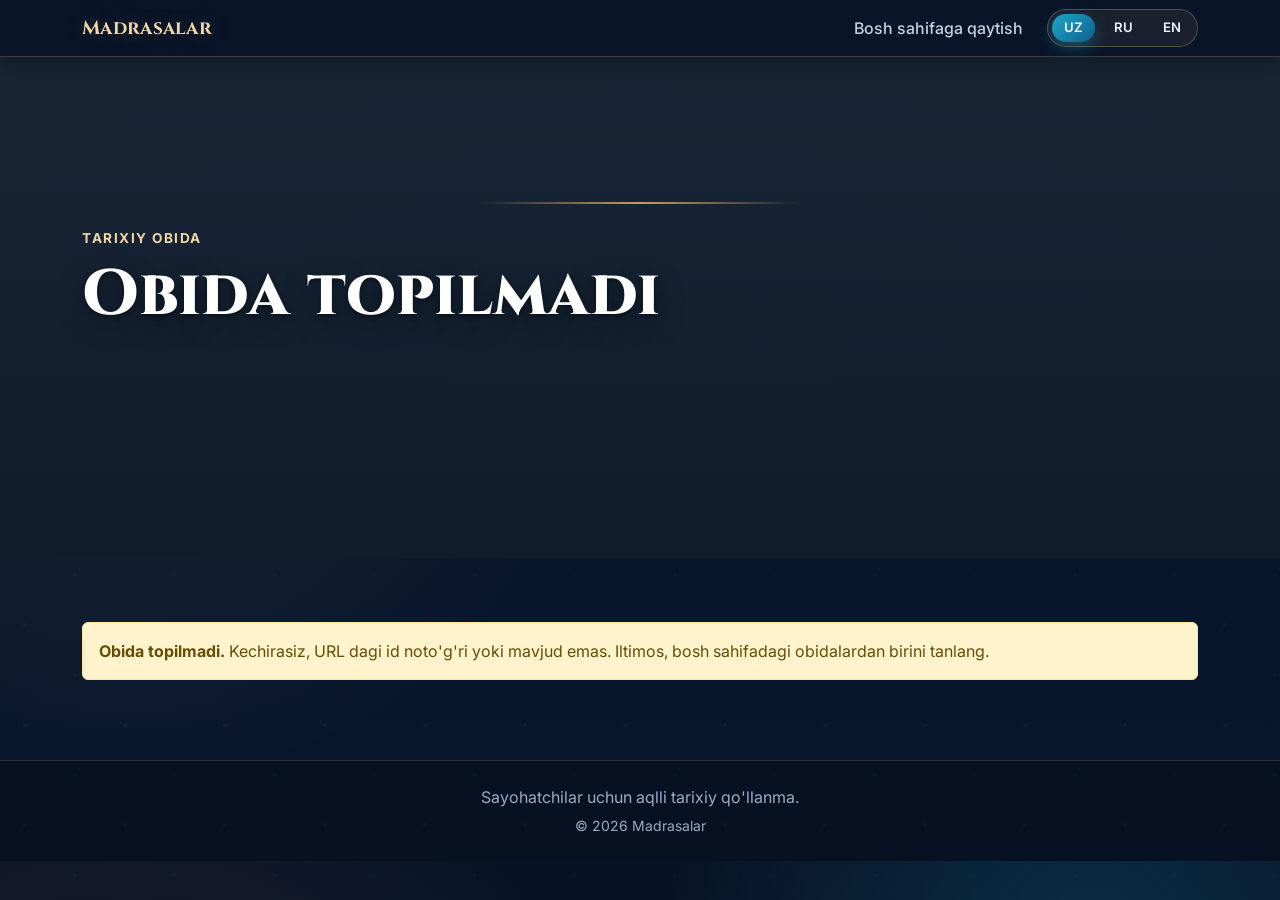
<file: monument.html>
<!DOCTYPE html>
<html lang="en">
<head>
  <meta charset="UTF-8" />
  <meta name="viewport" content="width=device-width, initial-scale=1.0" />
  <title>Monument Details | Madrasalar</title>
  <meta name="description" content="Detailed historical monument page with multilingual support." />
  <link rel="preconnect" href="https://fonts.googleapis.com" />
  <link rel="preconnect" href="https://fonts.gstatic.com" crossorigin />
  <link href="https://fonts.googleapis.com/css2?family=Cinzel:wght@500;600;700&family=Inter:wght@400;500;600;700;800&display=swap" rel="stylesheet" />
  <link href="https://cdn.jsdelivr.net/npm/bootstrap@5.3.3/dist/css/bootstrap.min.css" rel="stylesheet" />
  <link href="https://unpkg.com/aos@2.3.1/dist/aos.css" rel="stylesheet" />
  <link rel="stylesheet" href="css/style.css" />
</head>
<body class="site-monument">
  <nav class="navbar navbar-expand-lg navbar-dark fixed-top premium-nav">
    <div class="container">
      <a class="navbar-brand fw-bold" href="index.html">Madrasalar</a>
      <div class="lang-switcher nav-mobile-lang d-inline-flex d-lg-none me-2" role="group" aria-label="Language switcher">
        <button class="lang-btn" data-lang="uz">UZ</button>
        <button class="lang-btn" data-lang="ru">RU</button>
        <button class="lang-btn" data-lang="en">EN</button>
      </div>
      <button class="navbar-toggler border-0 shadow-none" type="button" data-bs-toggle="collapse" data-bs-target="#detailNav" aria-controls="detailNav" aria-expanded="false" aria-label="Toggle navigation">
        <span class="navbar-toggler-icon"></span>
      </button>
      <div class="collapse navbar-collapse" id="detailNav">
        <ul class="navbar-nav ms-auto me-3">
          <li class="nav-item"><a class="nav-link nav-link-text" href="index.html" data-i18n="backToHome">Back to Home</a></li>
        </ul>
        <div class="lang-switcher d-none d-lg-inline-flex" role="group" aria-label="Language switcher">
          <button class="lang-btn" data-lang="uz">UZ</button>
          <button class="lang-btn" data-lang="ru">RU</button>
          <button class="lang-btn" data-lang="en">EN</button>
        </div>
      </div>
    </div>
  </nav>

  <header id="monumentHero" class="monument-hero">
    <div class="hero-overlay"></div>
    <div class="container monument-hero-content text-white">
      <p class="hero-kicker" data-i18n="detailKicker">Historical Landmark</p>
      <h1 id="monumentTitle" class="hero-title mb-0">...</h1>
    </div>
  </header>

  <main class="main-content py-5">
    <section class="container py-3 section-fade">
      <div id="monumentError" class="alert alert-warning d-none"></div>
      <div id="monumentContent" class="row g-4">
        <div class="col-lg-7" data-aos="fade-up">
          <article class="premium-panel p-4">
            <h2 class="h3 mb-3" data-i18n="aboutMonument">About this monument</h2>
            <p id="monumentDescription" class="mb-0">...</p>
          </article>
        </div>
        <div class="col-lg-5" data-aos="fade-up" data-aos-delay="120">
          <aside class="premium-panel p-4">
            <h2 class="h4 mb-3" data-i18n="quickFacts">Quick Facts</h2>
            <ul class="fact-list list-unstyled mb-0">
              <li><span data-i18n="factLocation">Location:</span> <strong id="monumentLocation">-</strong></li>
              <li><span data-i18n="factPeriod">Period:</span> <strong id="monumentPeriod">-</strong></li>
              <li><span data-i18n="factStyle">Style:</span> <strong id="monumentStyle">-</strong></li>
              <li><span data-i18n="factYear">Year:</span> <strong id="monumentYear">-</strong></li>
              <li><span data-i18n="factMetric">Numbers:</span> <strong id="monumentMetric">-</strong></li>
              <li id="monumentTreeRow" class="d-none fact-tree-row">
                <span data-i18n="factTree">Mulberry tree:</span>
                <strong id="monumentTree" class="fact-tree-text"></strong>
              </li>
            </ul>
          </aside>
        </div>

        <div class="col-12" data-aos="fade-up">
          <section class="premium-panel p-4">
            <h2 class="h3 mb-4" data-i18n="galleryTitle">Photo Gallery</h2>
            <div class="row g-3" id="galleryGrid"></div>
          </section>
        </div>

      </div>
    </section>
  </main>

  <footer class="site-footer">
    <div class="container py-4 text-center">
      <p class="mb-1 footer-muted" data-i18n="footerText">Your smart historical guide for travelers.</p>
      <small class="footer-muted">© <span id="yearNow"></span> Madrasalar</small>
    </div>
  </footer>

  <script src="https://cdn.jsdelivr.net/npm/bootstrap@5.3.3/dist/js/bootstrap.bundle.min.js"></script>
  <script src="https://unpkg.com/aos@2.3.1/dist/aos.js"></script>
  <script src="js/app.js"></script>
</body>
</html>
</file>
<file: css/style.css>
:root {
  --bg: #071226;
  --surface: #0e203a;
  --surface-soft: #173254;
  --text: #eef3ff;
  --muted: #b8c9e6;
  --primary: #1ea6c8;
  --primary-strong: #0f5f8e;
  --accent: #e1b56f;
  --accent-soft: #f1d7a6;
  --radius-xl: 1.25rem;
  --radius-lg: 1rem;
  --shadow-soft: 0 10px 30px rgba(2, 11, 24, 0.38);
  --shadow-strong: 0 18px 45px rgba(0, 0, 0, 0.45);
  --transition: 0.35s ease;
  --font-body: "Inter", sans-serif;
  --font-display: "Cinzel", serif;
}

* {
  box-sizing: border-box;
}

html,
body {
  margin: 0;
  padding: 0;
  font-family: var(--font-body);
  background:
    radial-gradient(circle at 85% 10%, rgba(30, 166, 200, 0.18), transparent 32%),
    radial-gradient(circle at 10% 35%, rgba(225, 181, 111, 0.1), transparent 38%),
    linear-gradient(180deg, #071226 0%, #08172e 100%);
  color: var(--text);
  scroll-behavior: smooth;
}

body::before {
  content: "";
  position: fixed;
  inset: 0;
  pointer-events: none;
  opacity: 0.08;
  background-image:
    radial-gradient(circle at 25px 25px, rgba(225, 181, 111, 0.5) 2px, transparent 2px),
    radial-gradient(circle at 75px 75px, rgba(30, 166, 200, 0.45) 2px, transparent 2px);
  background-size: 100px 100px;
  z-index: 0;
}

img {
  max-width: 100%;
  display: block;
}

a {
  color: inherit;
  text-decoration: none;
}

.premium-nav {
  backdrop-filter: blur(10px);
  background: rgba(7, 18, 38, 0.82);
  border-bottom: 1px solid rgba(225, 181, 111, 0.25);
  transition: background var(--transition), box-shadow var(--transition);
  box-shadow: 0 8px 22px rgba(0, 0, 0, 0.25);
}

.premium-nav .navbar-brand {
  letter-spacing: 0.3px;
  color: var(--accent-soft);
  text-shadow: 0 0 20px rgba(225, 181, 111, 0.25);
  font-family: var(--font-display);
  font-size: 1.2rem;
}

.nav-link-text {
  color: rgba(238, 243, 255, 0.84);
  font-weight: 500;
}

.nav-link-text:hover,
.nav-link-text.active {
  color: var(--accent-soft);
}

.lang-switcher {
  display: inline-flex;
  gap: 0.4rem;
  background: rgba(225, 181, 111, 0.08);
  border: 1px solid rgba(225, 181, 111, 0.3);
  border-radius: 999px;
  padding: 0.25rem;
}

.lang-btn {
  border: 0;
  border-radius: 999px;
  color: var(--text);
  background: transparent;
  font-size: 0.82rem;
  font-weight: 600;
  line-height: 1;
  padding: 0.45rem 0.75rem;
  transition: all var(--transition);
}

.lang-btn:hover {
  background: rgba(255, 255, 255, 0.12);
}

.lang-btn.active {
  background: linear-gradient(135deg, var(--primary), var(--primary-strong));
  color: #fff;
  box-shadow: 0 6px 16px rgba(30, 166, 200, 0.35);
}

.hero-section,
.monument-hero {
  position: relative;
  min-height: 85vh;
  display: flex;
  align-items: center;
  justify-content: center;
  overflow: hidden;
}

.hero-section {
  background: url("https://commons.wikimedia.org/wiki/Special:FilePath/Labi_Hovuz_03.jpg")
    center/cover no-repeat;
}

.monument-hero {
  min-height: 62vh;
  background-color: #1a2838;
  background-position: center;
  background-size: cover;
  background-repeat: no-repeat;
}

/* Nasriddin haykali: cover = to‘liq kenglik (yon tomonda bo‘sh joy yo‘q). Vertikal kesishni `center 38%` bilan muvozanatlaymiz */
.monument-hero.monument-hero--bg-top {
  min-height: clamp(400px, 68vh, 720px);
}

.monument-hero.monument-hero--bg-top,
.monument-hero.monument-hero--bg-top::after {
  background-position: center 38%;
  background-size: cover;
}

/* Base overlay — yengil: fon rasmi yaxshi ko‘rinsin, matn baribir o‘qiladi */
.hero-overlay {
  position: absolute;
  inset: 0;
  z-index: 1;
  background:
    radial-gradient(circle at 22% 20%, rgba(225, 181, 111, 0.12), transparent 40%),
    radial-gradient(circle at 80% 30%, rgba(30, 166, 200, 0.14), transparent 48%),
    linear-gradient(180deg, rgba(3, 10, 23, 0.12) 0%, rgba(3, 10, 23, 0.38) 55%, rgba(3, 10, 23, 0.52) 100%);
}

.hero-section .hero-overlay {
  background:
    radial-gradient(circle at 22% 20%, rgba(225, 181, 111, 0.08), transparent 42%),
    radial-gradient(circle at 80% 30%, rgba(30, 166, 200, 0.1), transparent 52%),
    linear-gradient(180deg, rgba(3, 10, 23, 0.06) 0%, rgba(3, 10, 23, 0.28) 55%, rgba(3, 10, 23, 0.38) 100%);
}

/* monument.html — dinamik fon: alohida yengilroq (oldingi 0.92 juda qorong‘i edi) */
.monument-hero .hero-overlay {
  background:
    radial-gradient(ellipse 90% 70% at 50% 35%, rgba(15, 35, 55, 0.18), transparent 62%),
    linear-gradient(180deg, rgba(3, 10, 23, 0.08) 0%, rgba(3, 10, 23, 0.22) 50%, rgba(3, 10, 23, 0.4) 100%);
}

/* Fon surati biroz yorug‘roq (murallar/kosalar uchun) — overlay ostida, z-index bilan tartib */
.monument-hero::after {
  content: "";
  position: absolute;
  inset: 0;
  z-index: 0;
  pointer-events: none;
  background-position: center;
  background-size: cover;
  background-repeat: no-repeat;
  background-image: inherit;
  filter: brightness(1.12) contrast(1.05) saturate(1.06);
}


/* Bahauddin hero: zamonaviy rasm uchun yumshoqroq overlay */
.monument-hero.monument-hero--bahauddin .hero-overlay {
  background:
    radial-gradient(ellipse 90% 70% at 50% 35%, rgba(15, 35, 55, 0.12), transparent 66%),
    linear-gradient(180deg, rgba(3, 10, 23, 0.04) 0%, rgba(3, 10, 23, 0.14) 52%, rgba(3, 10, 23, 0.28) 100%);
}

.monument-hero.monument-hero--bahauddin::after {
  filter: brightness(1.18) contrast(1.04) saturate(1.04);
}

.hero-content,
.monument-hero-content {
  position: relative;
  z-index: 1;
  animation: riseIn 0.95s ease both;
}

.hero-content::before,
.monument-hero-content::before {
  content: "";
  position: absolute;
  top: -26px;
  left: 50%;
  transform: translateX(-50%);
  width: min(320px, 75vw);
  height: 2px;
  background: linear-gradient(90deg, transparent, var(--accent), transparent);
  opacity: 0.85;
}

.hero-kicker {
  color: var(--accent-soft);
  text-transform: uppercase;
  letter-spacing: 1.5px;
  font-weight: 700;
  margin-bottom: 0.8rem;
  font-size: 0.85rem;
}

.hero-title {
  font-size: clamp(2rem, 5vw, 4rem);
  line-height: 1.08;
  font-weight: 800;
  margin-bottom: 1rem;
  font-family: var(--font-display);
  letter-spacing: 0.6px;
  text-shadow:
    0 2px 4px rgba(0, 0, 0, 0.45),
    0 8px 28px rgba(0, 0, 0, 0.35);
}

.hero-subtitle {
  max-width: 720px;
  margin: 0 auto;
  color: var(--muted);
  font-size: clamp(1rem, 2vw, 1.2rem);
}

.hero-lang-switcher {
  position: relative;
  z-index: 2;
}

.nav-mobile-lang {
  margin-left: auto;
}

.nav-mobile-lang .lang-btn {
  padding: 0.35rem 0.62rem;
  font-size: 0.76rem;
}

.btn-hero {
  border: 0;
  color: #fff;
  background: linear-gradient(135deg, var(--accent), #c8954a);
  padding: 0.85rem 1.4rem;
  border-radius: 999px;
  font-weight: 600;
  transition: transform var(--transition), box-shadow var(--transition), filter var(--transition);
}

.btn-hero:hover {
  transform: translateY(-2px);
  box-shadow: 0 14px 30px rgba(225, 181, 111, 0.28);
  filter: brightness(1.05);
}

.main-content {
  position: relative;
  z-index: 2;
}

.section-heading h2 {
  font-size: clamp(1.7rem, 3.5vw, 2.5rem);
  font-weight: 700;
  position: relative;
  display: inline-block;
  padding-bottom: 0.6rem;
  font-family: var(--font-display);
  color: var(--accent-soft);
}

.section-heading h2::after {
  content: "";
  position: absolute;
  left: 50%;
  transform: translateX(-50%);
  bottom: 0;
  width: 78px;
  height: 3px;
  border-radius: 999px;
  background: linear-gradient(90deg, transparent, var(--accent), transparent);
}

.section-heading p {
  color: var(--muted);
  max-width: 620px;
  margin: 0.8rem auto 0;
}

.monument-card {
  background:
    linear-gradient(180deg, rgba(20, 43, 71, 0.92) 0%, rgba(10, 27, 48, 0.98) 100%);
  border: 1px solid rgba(225, 181, 111, 0.22);
  border-radius: var(--radius-xl);
  overflow: hidden;
  height: 100%;
  box-shadow: var(--shadow-soft);
  transition: transform var(--transition), box-shadow var(--transition), border-color var(--transition);
  position: relative;
}

.monument-card::before {
  content: "";
  position: absolute;
  inset: 10px;
  border: 1px solid rgba(225, 181, 111, 0.16);
  border-radius: calc(var(--radius-xl) - 0.35rem);
  pointer-events: none;
}

.monument-card:hover {
  transform: translateY(-8px) scale(1.01);
  box-shadow: var(--shadow-strong);
  border-color: rgba(225, 181, 111, 0.55);
}

.monument-card-image-wrap {
  overflow: hidden;
  position: relative;
  aspect-ratio: 16 / 10;
}

.monument-card-image-wrap::after {
  content: "";
  position: absolute;
  inset: 0;
  background: linear-gradient(180deg, transparent 50%, rgba(5, 16, 30, 0.42) 100%);
}

.monument-card-image {
  width: 100%;
  height: 100%;
  object-fit: cover;
  transition: transform 0.7s ease;
}

.monument-card:hover .monument-card-image {
  transform: scale(1.08);
}

.monument-card-body {
  padding: 1.1rem;
}

.monument-card-title {
  font-size: 1.2rem;
  margin-bottom: 0.8rem;
  font-weight: 700;
  color: var(--accent-soft);
}

.monument-card-text {
  color: var(--muted);
  min-height: 58px;
  margin-bottom: 1rem;
}

.btn-card {
  display: inline-flex;
  align-items: center;
  gap: 0.4rem;
  border-radius: 999px;
  border: 1px solid rgba(225, 181, 111, 0.56);
  color: #fff;
  font-weight: 600;
  padding: 0.52rem 1rem;
  transition: all var(--transition);
}

.btn-card:hover {
  background: rgba(225, 181, 111, 0.15);
  border-color: rgba(241, 215, 166, 0.95);
  transform: translateX(3px);
}

.premium-panel {
  position: relative;
  background: linear-gradient(180deg, rgba(18, 38, 62, 0.95), rgba(10, 24, 43, 0.96));
  border: 1px solid rgba(225, 181, 111, 0.2);
  border-radius: var(--radius-lg);
  box-shadow: var(--shadow-soft);
  overflow: hidden;
}

.premium-panel::before {
  content: "";
  position: absolute;
  inset: 0;
  border-radius: inherit;
  padding: 1px;
  background: linear-gradient(135deg, rgba(225, 181, 111, 0.45), rgba(30, 166, 200, 0.35));
  -webkit-mask: linear-gradient(#fff 0 0) content-box, linear-gradient(#fff 0 0);
  -webkit-mask-composite: xor;
  mask-composite: exclude;
  pointer-events: none;
}

.premium-panel::after {
  content: "";
  position: absolute;
  right: -50px;
  bottom: -50px;
  width: 160px;
  height: 160px;
  background: radial-gradient(circle, rgba(225, 181, 111, 0.17) 0%, transparent 66%);
  pointer-events: none;
}

.fact-list li {
  padding: 0.5rem 0;
  color: var(--muted);
  border-bottom: 1px dashed rgba(225, 181, 111, 0.22);
}

.fact-list strong {
  color: var(--accent-soft);
  font-weight: 600;
}

.fact-list .fact-tree-text {
  display: block;
  margin-top: 0.35rem;
  color: #dbe6ff;
  font-weight: 500;
  line-height: 1.65;
}

.fact-list li:last-child {
  border-bottom: 0;
}

#monumentDescription {
  font-size: 1.06rem;
  line-height: 1.95;
  color: #dbe6ff;
}

.gallery-item {
  border-radius: 0.9rem;
  overflow: hidden;
  border: 1px solid rgba(225, 181, 111, 0.2);
  box-shadow: var(--shadow-soft);
  background: rgba(10, 18, 34, 0.7);
  min-height: 230px;
  display: flex;
  align-items: center;
  justify-content: center;
}

.gallery-item img {
  width: 100%;
  height: 230px;
  object-fit: contain;
  transition: transform 0.7s ease;
}

.gallery-item:hover img {
  transform: scale(1.08);
}

.site-footer {
  border-top: 1px solid rgba(225, 181, 111, 0.2);
  background: rgba(7, 16, 30, 0.8);
}

.site-footer h5 {
  font-family: var(--font-display);
  color: var(--accent-soft);
  letter-spacing: 0.4px;
}

::-webkit-scrollbar {
  width: 10px;
}

::-webkit-scrollbar-track {
  background: rgba(5, 14, 28, 0.95);
}

::-webkit-scrollbar-thumb {
  background: linear-gradient(180deg, rgba(225, 181, 111, 0.9), rgba(30, 166, 200, 0.85));
  border-radius: 999px;
}

.footer-muted {
  color: #9caac8;
}

.footer-social {
  display: inline-flex;
  gap: 1rem;
}

.footer-social a {
  color: #d2dcf6;
  transition: color var(--transition);
}

.footer-social a:hover {
  color: var(--accent-soft);
}

.fade-transition {
  animation: textFade 0.36s ease;
}

.section-fade {
  animation: riseIn 0.65s ease both;
}

@keyframes riseIn {
  from {
    opacity: 0;
    transform: translateY(14px);
  }
  to {
    opacity: 1;
    transform: translateY(0);
  }
}

@keyframes textFade {
  from {
    opacity: 0.2;
    filter: blur(1px);
  }
  to {
    opacity: 1;
    filter: blur(0);
  }
}

@media (max-width: 991.98px) {
  .premium-nav {
    background: rgba(6, 16, 31, 0.95);
  }

  .hero-section {
    min-height: 78vh;
  }

  .hero-subtitle {
    padding: 0 0.5rem;
  }
}

@media (max-width: 767.98px) {
  .hero-title {
    font-size: 2rem;
  }

  .hero-section,
  .monument-hero {
    min-height: 72vh;
  }

  .monument-card-text {
    min-height: auto;
  }

  .gallery-item img {
    height: 190px;
  }
}
</file>
